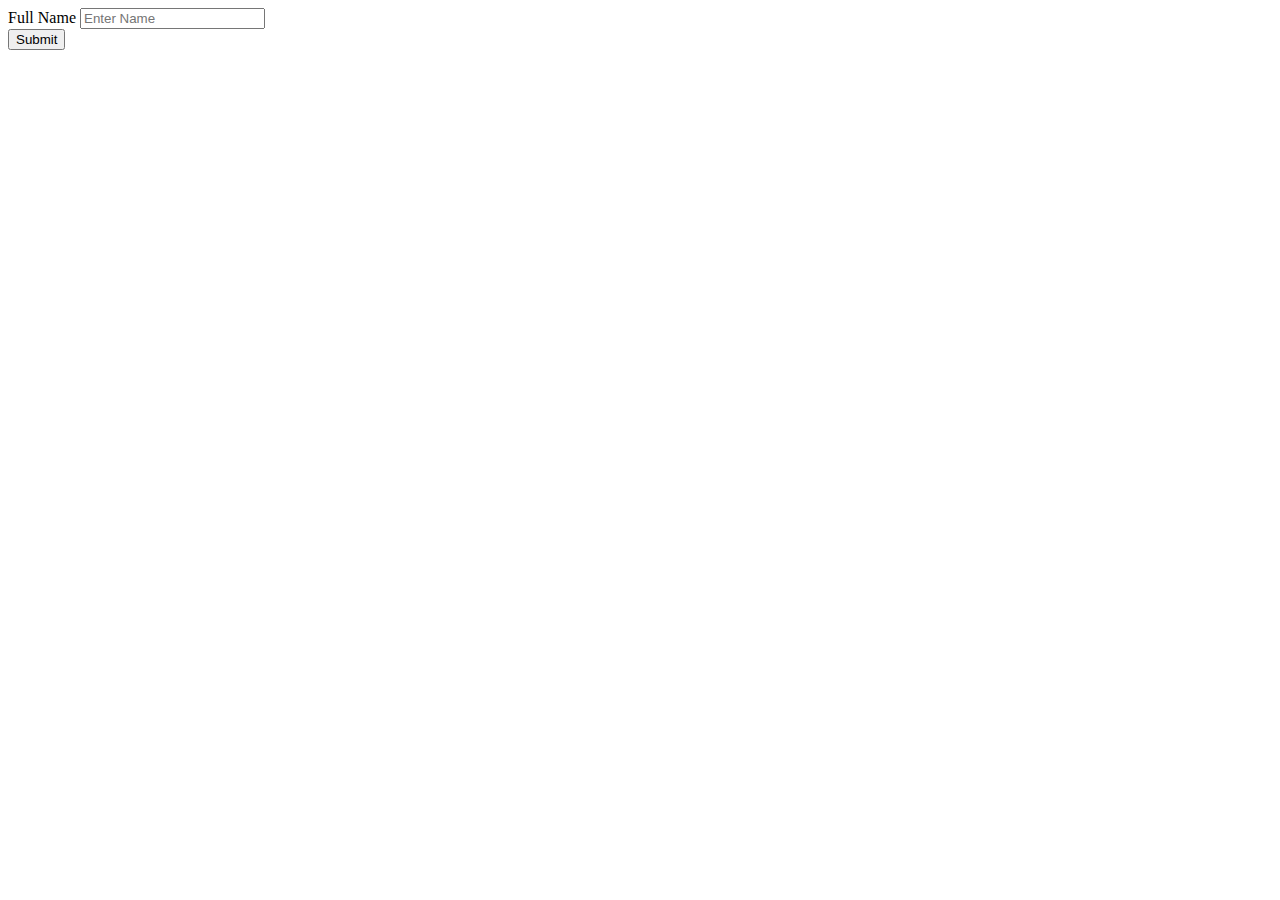
<file: templates/login.html>
<!DOCTYPE html>
<html lang="en">

<head>
  <meta charset="UTF-8">
  <meta name="viewport" content="width=device-width, initial-scale=1.0">
  <!-- <link rel="stylesheet" href={{ url_for('static', filename='css/main.css' ) }}> -->
  <title>Login</title>
</head>

<body>
  <div class="container">
    <form action="/login" method="post">
      <div class="row">
        <div class="six columns">
          <label for="name">Full Name</label>
          <input class="u-full-width" type="text" placeholder="Enter Name" name="fullname">
        </div>
      </div>
      <input class="button-primary" type="submit" value="Submit">
    </form>


  </div>
</body>

</html>
</file>
